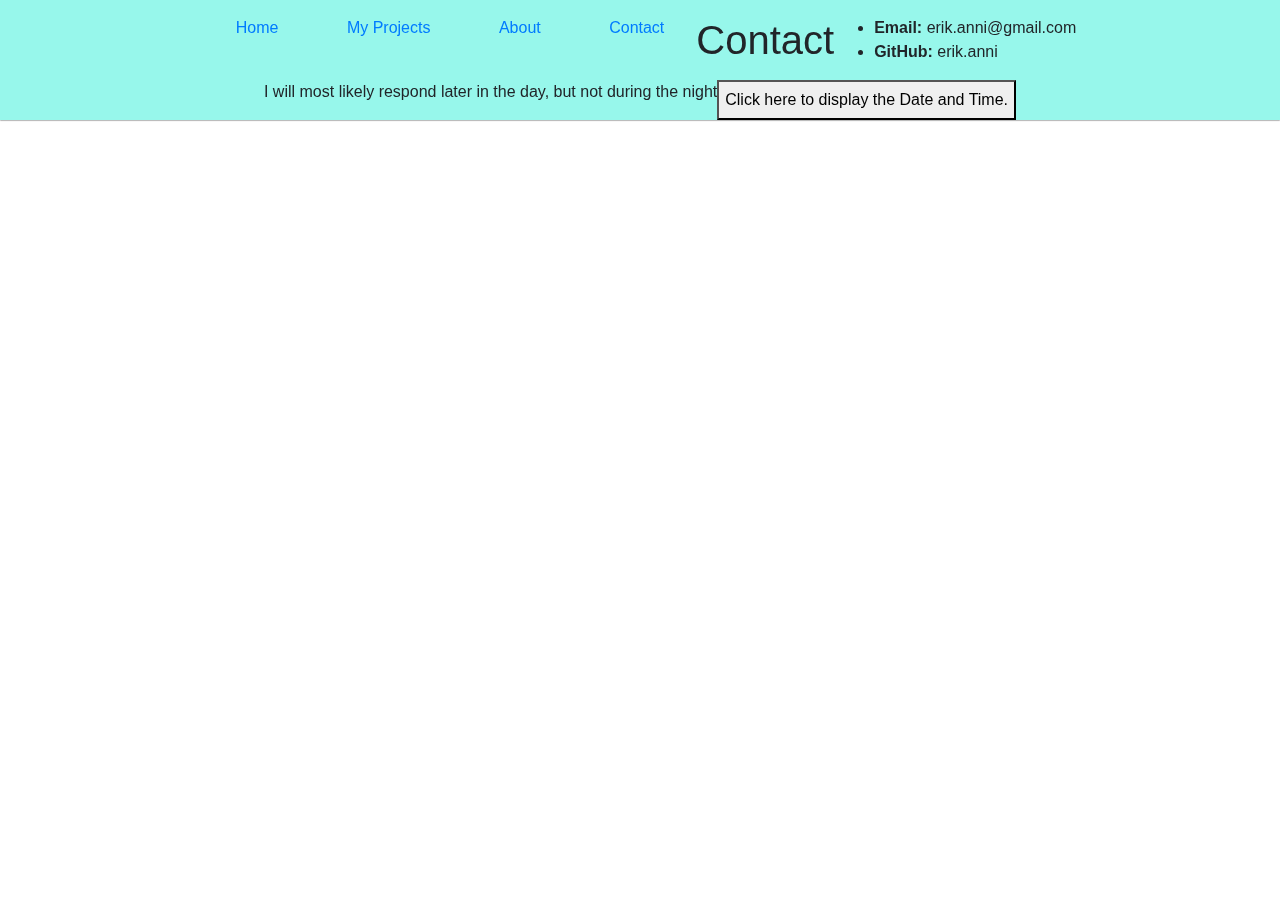
<file: homepage/contact.html>
<!DOCTYPE html>

<html lang="en">
    <head>
        <link href="https://stackpath.bootstrapcdn.com/bootstrap/4.5.0/css/bootstrap.min.css" rel="stylesheet">
        <link href="styles.css" rel="stylesheet">
        <title>Contact</title>
         <header class="fixed-top">
            <nav>
                <ul>
                    <li><a href="index.html" title="Home">Home</a></li>
                    <li><a href="myprojects.html" title="My Projects">My Projects</a></li>
                    <li><a href="about.html" title="About">About</a></li>
                    <li><a href="contact.html" title="Contact">Contact</a></li>
                </ul>
            </nav>
    </head>
    <body>
        <h1>Contact</h1>
        <ul>
            <li><b>Email:</b> erik.anni@gmail.com</li>
            <li><b>GitHub:</b> erik.anni</li>
        </ul>
        <p>I will most likely respond later in the day, but not during the night</p>
        <button type="button"
        onclick="document.getElementById('demo').innerHTML = Date()">
        Click here to display the Date and Time.</button>
        <p id="time"></p>
    </body>
</html>
</file>
<file: homepage/styles.css>
html {
   font-size: 100%;
}

body {
    overflow-x: hidden;
}

pre {
    margin-bottom: 0;
}

figure {
   margin: 0;
   padding: 0;
}

figure > img {
   width: 100%;
   border-radius: 0.2rem;
}

header,
footer {
    display: flex;
    flex-wrap: wrap;
    justify-content: center;
    padding-top: 1rem;
    background-color: #97F7EB;
    box-shadow: 0 0 0.1rem #111;
}

nav ul {
    padding: 0;
    list-style-type: none;
}

nav ul > li {
    display: inline-block;
    padding: 0 2rem;
}


main [class*='col-'] {
    margin: 3rem;
    background-color: #97F7EB;
}

footer {
    padding-bottom: 0.5rem;
}
</file>
